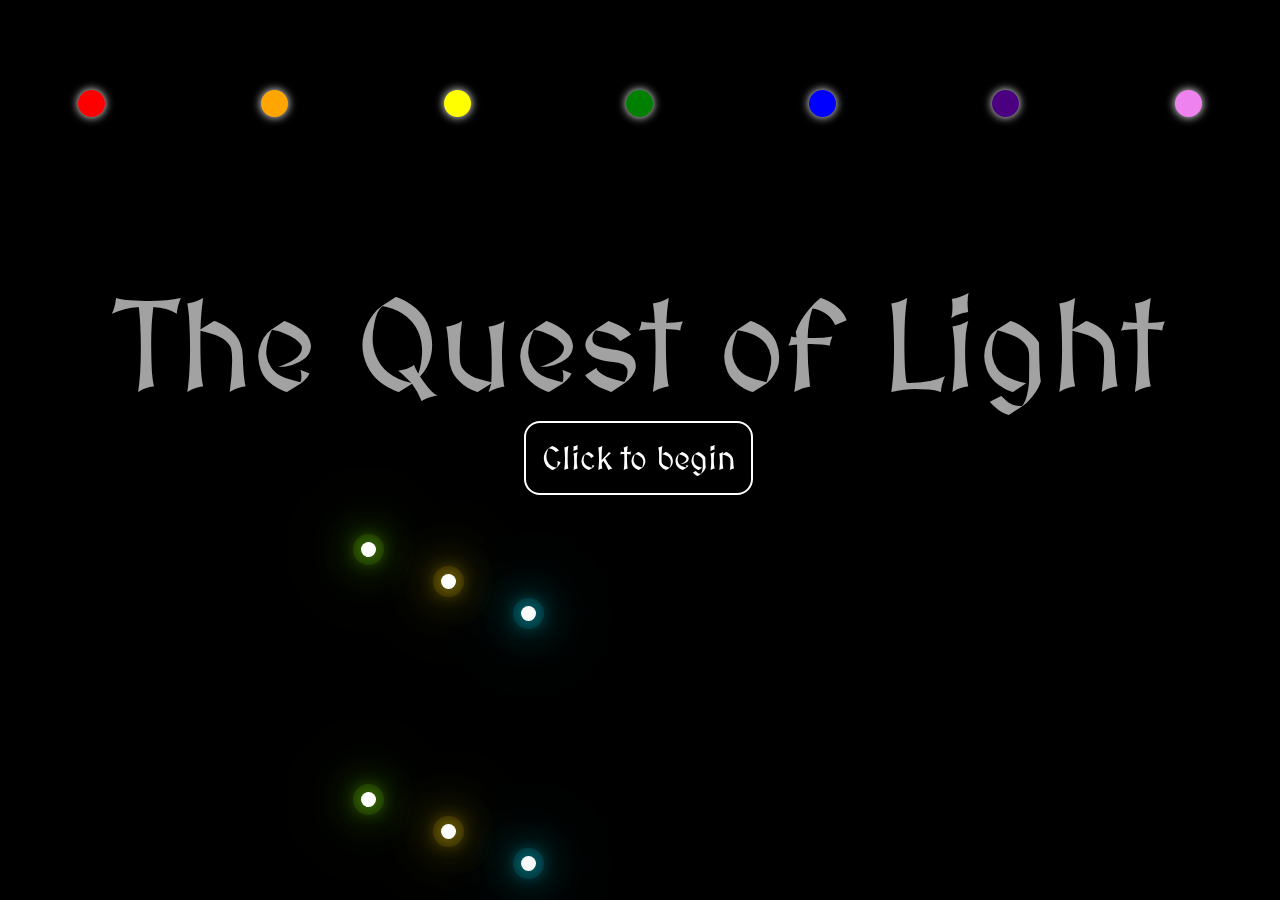
<file: index.html>
<!DOCTYPE html>
<html lang="en">
<head>
    <meta charset="UTF-8">
    <meta name="viewport" content="width=device-width, initial-scale=1.0">
    <link rel="stylesheet" href="index.css">
    <link rel="preconnect" href="https://fonts.googleapis.com">
    <link rel="preconnect" href="https://fonts.gstatic.com" crossorigin>
    <link href="https://fonts.googleapis.com/css2?family=MedievalSharp&display=swap" rel="stylesheet">
    <title>The Quest of Light</title>
</head>
<body>

    <div class="dots">
        <span class="dot"></span>
        <span class="dot"></span>
        <span class="dot"></span>
        <span class="dot"></span>
        <span class="dot"></span>
        <span class="dot"></span>
        <span class="dot"></span>
    </div>


    <div class="title">
        The Quest of Light <br>
        <div class="story">Click to begin</a>
    </div>

  
    <div class="glowing">
      
      <span style="--i:1;"></span>
      
      <span style="--i:2;"></span>
      
      <span style="--i:3;"></span>
      
    </div>
    
    <div class="glowing">
      
      <span style="--i:1;"></span>
      
      <span style="--i:2;"></span>
      
      <span style="--i:3;"></span>
      
    </div>
    
    <div class="glowing">
      
      <span style="--i:1;"></span>
      
      <span style="--i:2;"></span>
      
      <span style="--i:3;"></span>
      
    </div>
    
    <div class="glowing">
      
      <span style="--i:1;"></span>
      
      <span style="--i:2;"></span>
      
      <span style="--i:3;"></span>
      
    </div>
    
  </body>

  <script>
    audio = new Audio("./assets/s2.mp3");

    document.querySelector(".story").addEventListener("click", function() {
    window.location.href = "storyline.html";
  });

  document.querySelector(".story").addEventListener("mouseover", () => {
    audio.play();
  });


  </script>
</html>
</file>
<file: index.css>
* {
    font-family: 'MedievalSharp', cursive;
    margin: 0;
    padding: 0;
  }
  
  body {
    display: flex; 
    justify-content: center;
    align-items: center;
    width: 100%;
    min-height: 100vh;
    background: #000;
    overflow: hidden;
  }

  .dots {
    display: flex;
    justify-content: space-around;
    align-items: flex-start;
    height: 100px; 
    position: fixed;
    top: 10%;
    width: 100%;
}

  .dot {
    width: 3vh;
    height: 3vh;
    border-radius: 50%; 
    margin: 0 5px; 
    box-shadow: 0px 0px 10px 0px rgba(255, 255, 255, 1);
}

.dot:nth-child(1) {
    background-color: red;
}

.dot:nth-child(2) {
    background-color: orange;
}

.dot:nth-child(3) {
    background-color: yellow;
}

.dot:nth-child(4) {
    background-color: green;
}

.dot:nth-child(5) {
    background-color: blue;
}

.dot:nth-child(6) {
    background-color: indigo;
}

.dot:nth-child(7) {
    background-color: violet;
}
  
  .title{
    position: fixed;
    display: flex;
    flex-direction: column;
    justify-content: center;
    align-items: center;
    top: 30%;
    left: 9%;
    color: rgba(255, 255, 255, 0.637);
    font-size: 10vw;
  }

  .story {
    z-index: 10;
    text-decoration: none;
    color: rgba(255, 255, 255, 0.616);
    font-size: xx-large;
    padding: 1rem;
    border-radius: 1rem;
    border-width: 2px;
    color: white ;
    border: solid 2px white;
    
}

.story:hover {
    cursor: pointer;
    border-right: solid yellow;
    border-bottom: solid yellowgreen;
    border-left: #088F8F solid ;
    border-top: #aa151d solid;
    
}


  .glowing {
    position: relative;
    min-width: 700px;
    height: 550px;
    margin: -150px;
    transform-origin: right;
    animation: colorChange 5s linear infinite;
  }
  
  .glowing:nth-child(even) {
    transform-origin: left;
  }
  
  @keyframes colorChange {
    0% {
      filter: hue-rotate(0deg);
      transform: rotate(0deg);
    }
    100% {
      filter: hue-rotate(360deg);
      transform: rotate(360deg);
    }
  }
  
  .glowing span {
    position: absolute;
    top: calc(80px * var(--i));
    left: calc(80px * var(--i));
    bottom: calc(80px * var(--i));
    right: calc(80px * var(--i));
  }
  
  .glowing span::before {
    content: "";
    position: absolute;
    z-index: 5;
    top: 30%;
    left: -8px;
    width: 15px;
    height: 15px;
    background: rgb(255, 255, 255);
    border-radius: 50%;
  }
  
  .glowing span:nth-child(3n + 1)::before {
    background: rgb(255, 255, 255);
    box-shadow: 0 0 20px rgba(134,255,0,1),
      0 0 40px rgba(134,255,0,1),
      0 0 60px rgba(134,255,0,1),
      0 0 80px rgba(134,255,0,1),
      0 0 0 8px rgba(134,255,0,.1);
  }
  
  .glowing span:nth-child(3n + 2)::before {
    background: rgb(255, 255, 255);
    box-shadow: 0 0 20px rgba(255,214,0,1),
      0 0 40px rgba(255,214,0,1),
      0 0 60px rgba(255,214,0,1),
      0 0 80px rgba(255,214,0,1),
      0 0 0 8px rgba(255,214,0,.1);
  }
  
  .glowing span:nth-child(3n + 3)::before {
    background: rgb(250, 250, 250);
    box-shadow: 0 0 20px rgba(0,226,255,1),
      0 0 40px rgba(0,226,255,1),
      0 0 60px rgba(0,226,255,1),
      0 0 80px rgba(0,226,255,1),
      0 0 0 8px rgba(0,226,255,.1);
  }
  
  .glowing span:nth-child(3n + 1) {
    animation: animate 10s alternate infinite;
  }
  
  .glowing span:nth-child(3n + 2) {
    animation: animate-reverse 3s alternate infinite;
  }
  
  .glowing span:nth-child(3n + 3) {
    animation: animate 8s alternate infinite; 
  }
  
  @keyframes animate {
    0% {
      transform: rotate(90deg);
    }
    50% {
      transform: rotate(0deg);
    }
    100% {
      transform: rotate(180deg);
    }
  }
  
  @keyframes animate-reverse {
    0% {
      transform: rotate(360deg);
    }
    
    50% {
      transform: rotate(180deg);
    }
    
    100% {
      transform: rotate(0deg);
    }
  }
</file>
